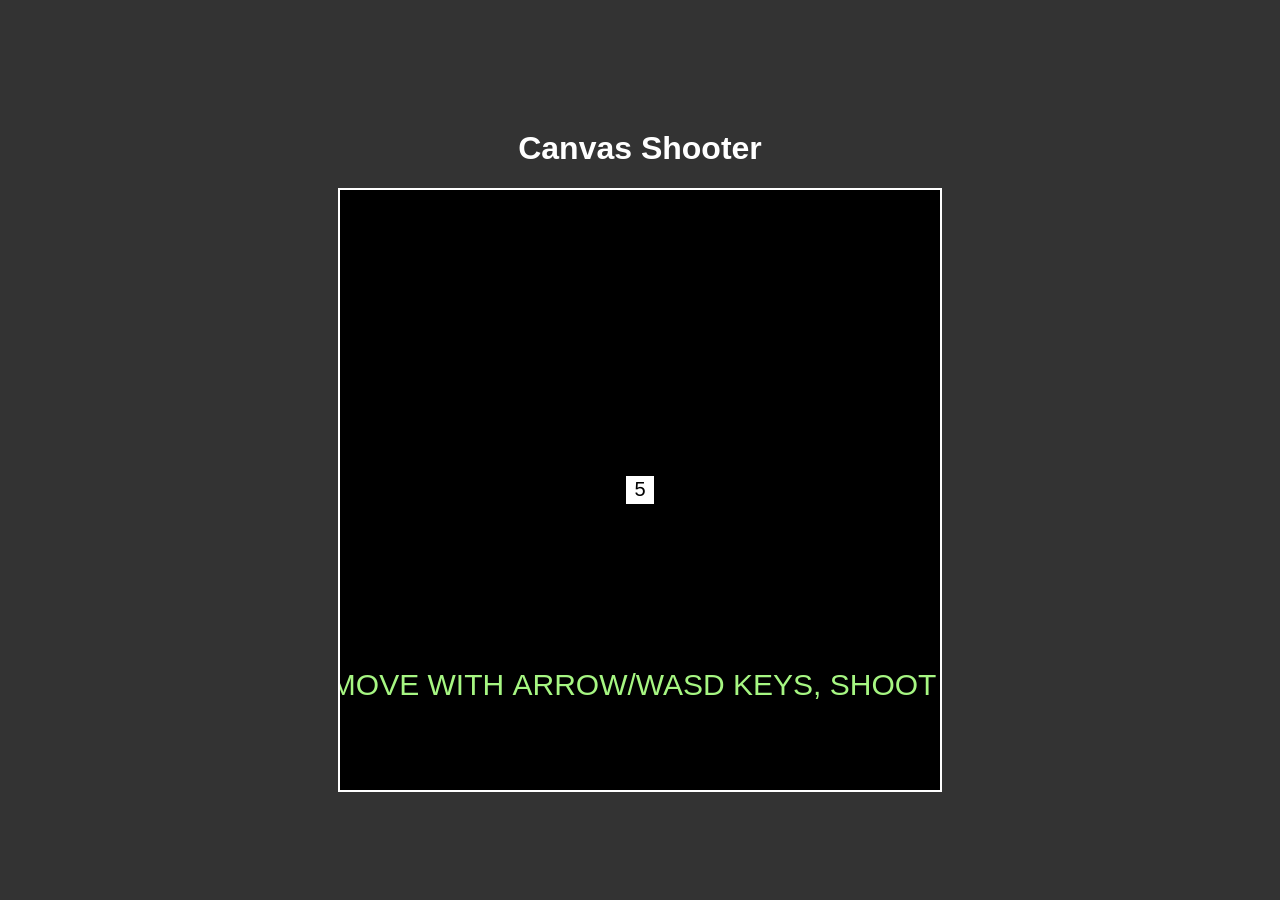
<file: gemini-javascript-version/index.html>
<!DOCTYPE html>
<html lang="en">
<head>
    <meta charset="UTF-8">
    <meta name="viewport" content="width=device-width, initial-scale=1.0">
    <title>Canvas Shooter Game</title>
    <link rel="stylesheet" href="style.css">
</head>
<body>
    <h1>Canvas Shooter</h1>
    <canvas id="gameCanvas"></canvas>
    <script src="game.js"></script>
</body>
</html>
</file>
<file: gemini-javascript-version/style.css>
body {
    background-color: #333;
    color: #fff;
    font-family: sans-serif;
    display: flex;
    flex-direction: column;
    align-items: center;
    justify-content: center;
    margin: 0;
    height: 100vh;
}

canvas {
    background-color: #000;
    border: 2px solid #fff;
}
</file>
